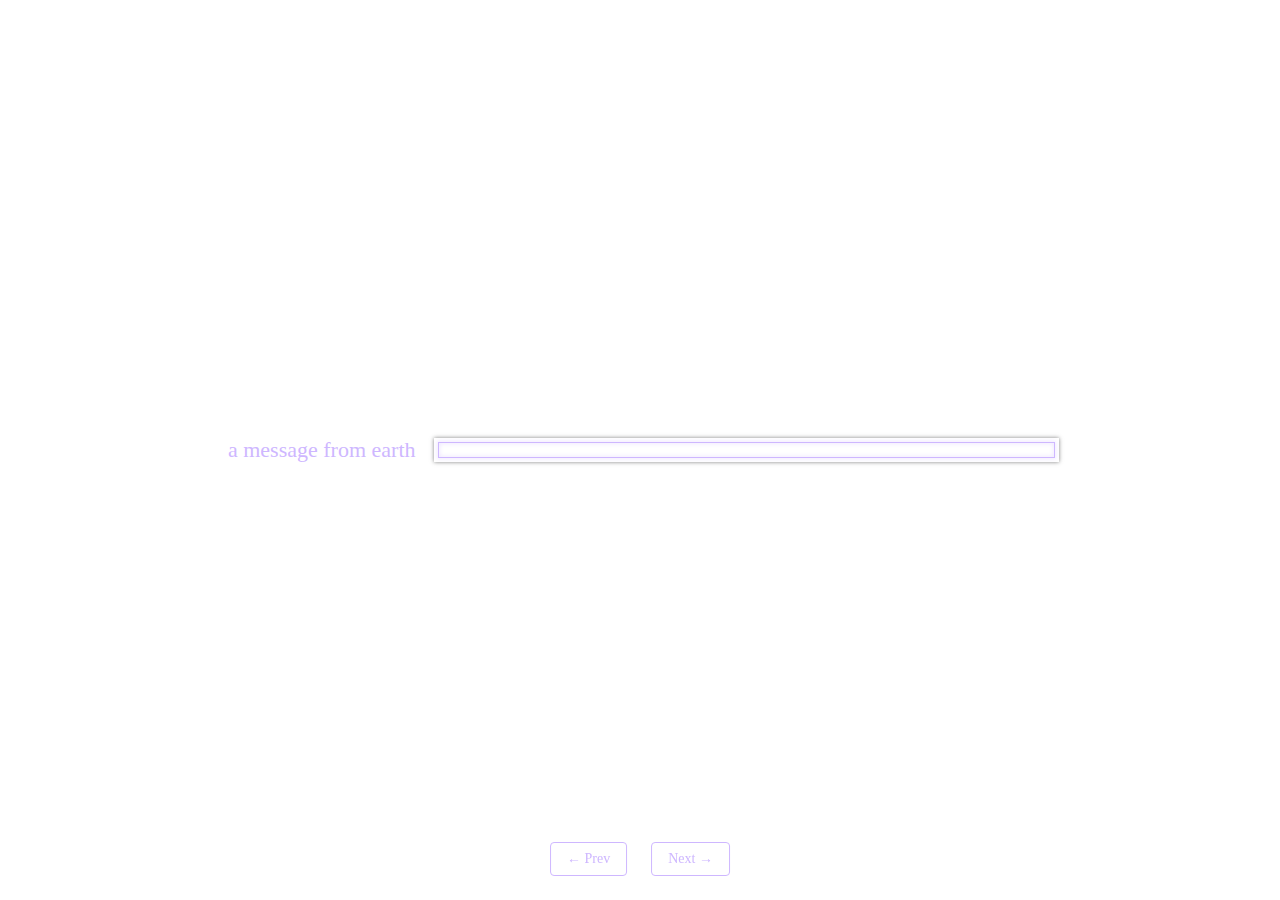
<file: frame-2.html>
<!DOCTYPE html>
<html lang="en">
<head>
  <meta charset="UTF-8">
  <meta name="viewport" content="width=device-width, initial-scale=1.0">
  <meta name="description" content="Roving Robotics - A message from earth">
  <title>Roving Robotics</title>
  <link rel="stylesheet" href="styles.css">
</head>
<body>
<div class="frame-2-28">
  <p class="text-29"><span class="text-rgb-206-183-255">a message from earth </span></p>
  <img src="images/rectangle-1-30.svg" class="rectangle-1-30" alt="rectangle-1" />
</div>
<nav class="page-nav">
  <a href="index.html">&larr; Prev</a>
  <a href="frame-3.html">Next &rarr;</a>
</nav>
</body>
</html>
</file>
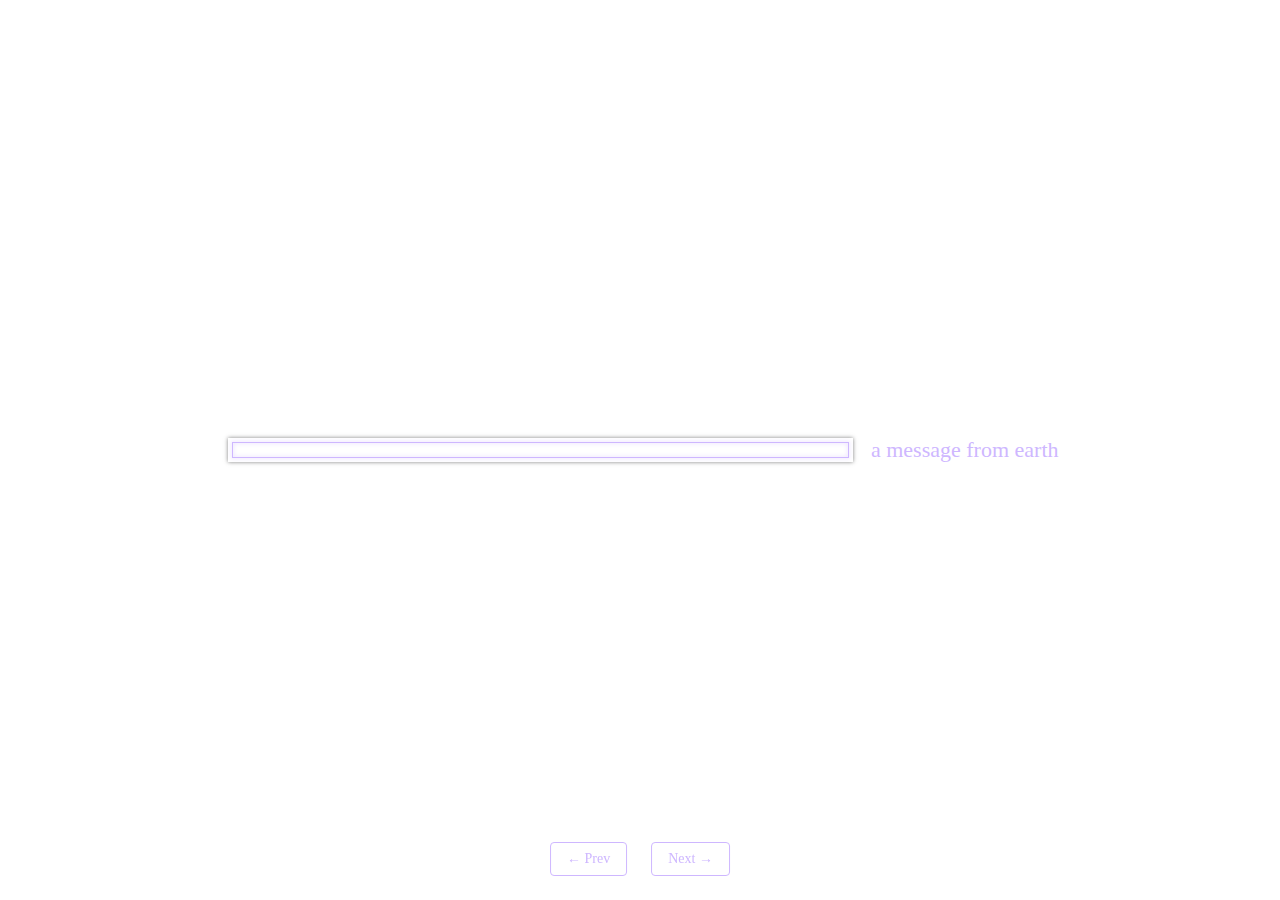
<file: frame-3.html>
<!DOCTYPE html>
<html lang="en">
<head>
  <meta charset="UTF-8">
  <meta name="viewport" content="width=device-width, initial-scale=1.0">
  <meta name="description" content="Roving Robotics - A message from earth">
  <title>Roving Robotics</title>
  <link rel="stylesheet" href="styles.css">
</head>
<body>
<div class="frame-3-22">
  <img src="images/rectangle-1-23.svg" class="rectangle-1-23" alt="rectangle-1" />
  <p class="text-24"><span class="text-rgb-206-183-255">a message from earth </span></p>
</div>
<nav class="page-nav">
  <a href="frame-2.html">&larr; Prev</a>
  <a href="frame-4.html">Next &rarr;</a>
</nav>
</body>
</html>
</file>
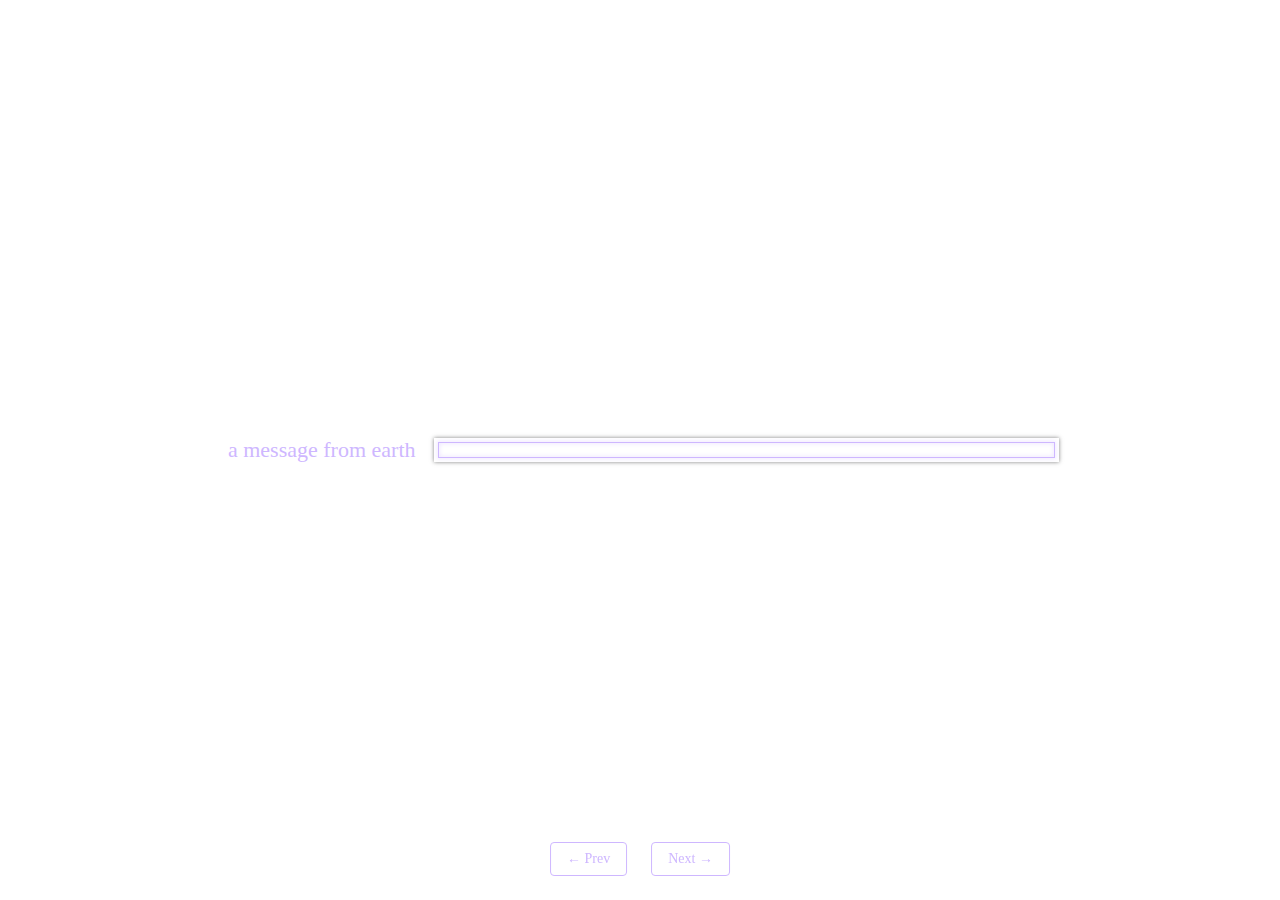
<file: frame-4.html>
<!DOCTYPE html>
<html lang="en">
<head>
  <meta charset="UTF-8">
  <meta name="viewport" content="width=device-width, initial-scale=1.0">
  <meta name="description" content="Roving Robotics - A message from earth">
  <title>Roving Robotics</title>
  <link rel="stylesheet" href="styles.css">
</head>
<body>
<div class="frame-4-31">
  <p class="text-32"><span class="text-rgb-206-183-255">a message from earth </span></p>
  <img src="images/rectangle-1-33.svg" class="rectangle-1-33" alt="rectangle-1" />
</div>
<nav class="page-nav">
  <a href="frame-3.html">&larr; Prev</a>
  <a href="frame-5.html">Next &rarr;</a>
</nav>
</body>
</html>
</file>
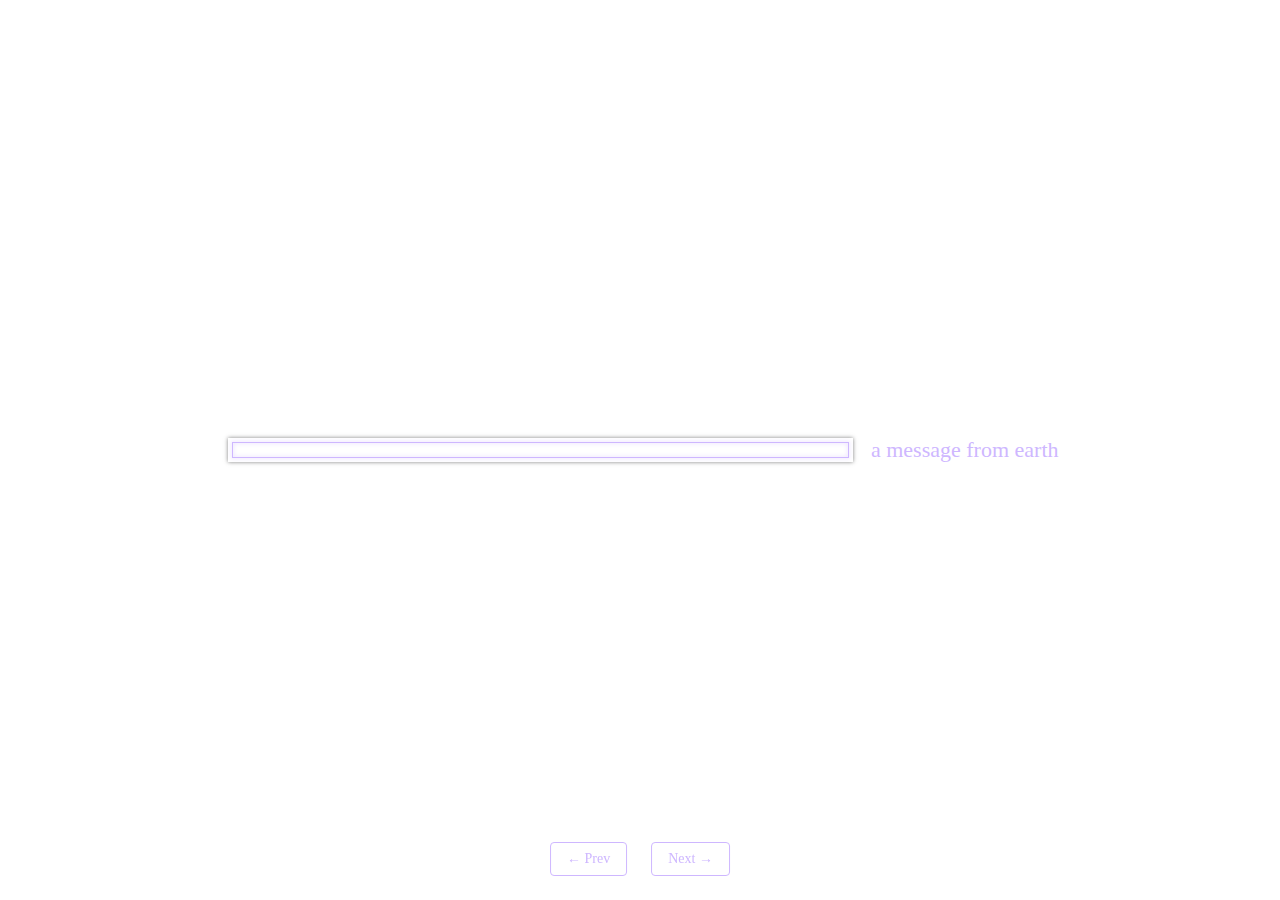
<file: frame-5.html>
<!DOCTYPE html>
<html lang="en">
<head>
  <meta charset="UTF-8">
  <meta name="viewport" content="width=device-width, initial-scale=1.0">
  <meta name="description" content="Roving Robotics - A message from earth">
  <title>Roving Robotics</title>
  <link rel="stylesheet" href="styles.css">
</head>
<body>
<div class="frame-5-25">
  <img src="images/rectangle-1-26.svg" class="rectangle-1-26" alt="rectangle-1" />
  <p class="text-27"><span class="text-rgb-206-183-255">a message from earth </span></p>
</div>
<nav class="page-nav">
  <a href="frame-4.html">&larr; Prev</a>
  <a href="frame-6.html">Next &rarr;</a>
</nav>
</body>
</html>
</file>
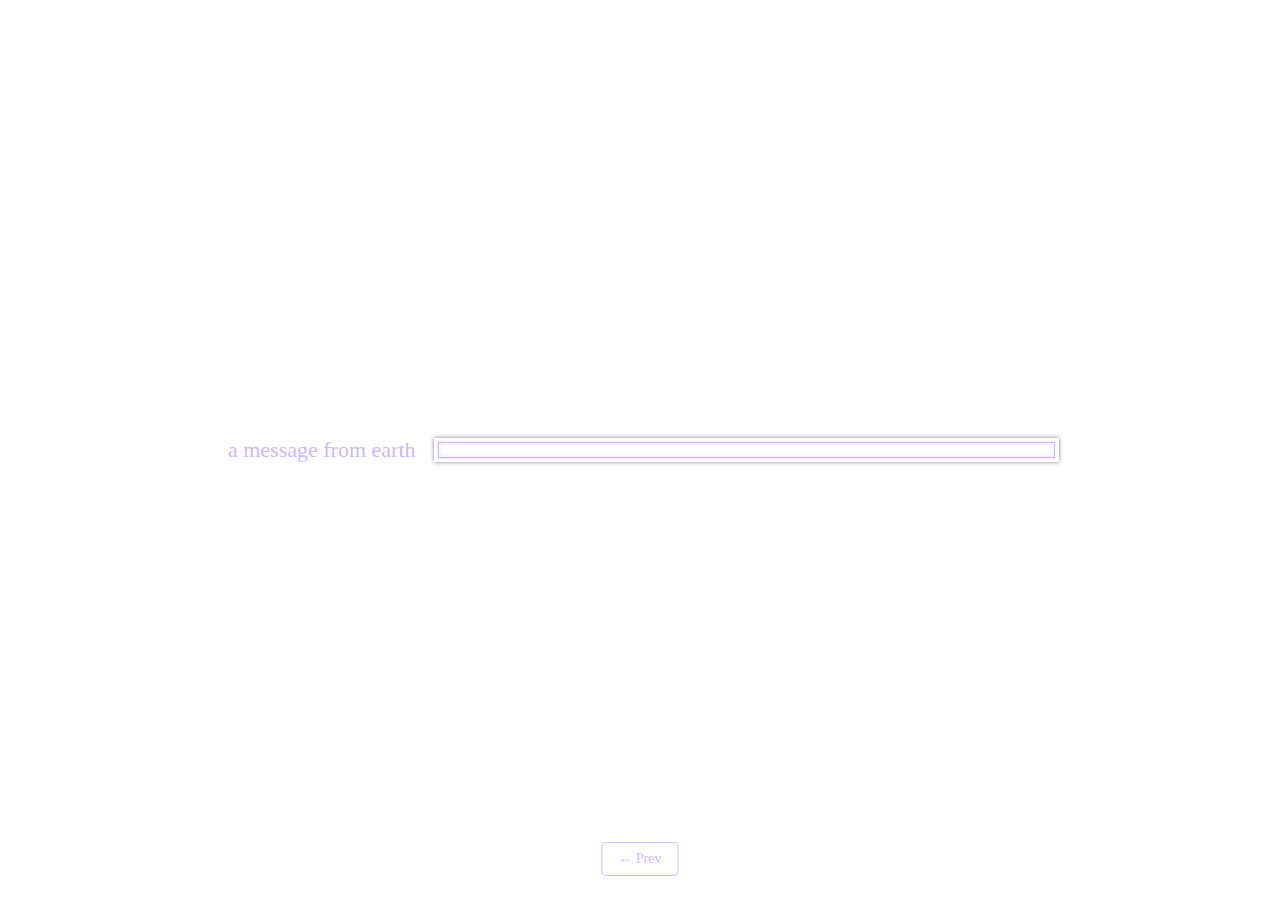
<file: frame-6.html>
<!DOCTYPE html>
<html lang="en">
<head>
  <meta charset="UTF-8">
  <meta name="viewport" content="width=device-width, initial-scale=1.0">
  <meta name="description" content="Roving Robotics - A message from earth">
  <title>Roving Robotics</title>
  <link rel="stylesheet" href="styles.css">
</head>
<body>
<div class="frame-6-34">
  <p class="text-35"><span class="text-rgb-206-183-255">a message from earth </span></p>
  <img src="images/rectangle-1-36.svg" class="rectangle-1-36" alt="rectangle-1" />
</div>
<nav class="page-nav">
  <a href="frame-5.html">&larr; Prev</a>
</nav>
</body>
</html>
</file>
<file: styles.css>
:root {
  --text-rgb-206-183-255: rgba(206, 183, 255, 1);
}

/* CSS Reset */
* {
  margin: 0;
  padding: 0;
  box-sizing: border-box;
}

body {
  width: 100%;
  min-height: 100vh;
  overflow-x: hidden;
}

img {
  max-width: 100%;
  height: auto;
}

.text-rgb-206-183-255 {
  color: var(--text-rgb-206-183-255);
}

/* Prototype Links */
a.prototype-link {
  text-decoration: none;
  color: inherit;
  display: contents;
}

/* Shared rectangle styles */
.rectangle-1-2,
.rectangle-1-5,
.rectangle-1-8,
.rectangle-1-12,
.rectangle-1-15,
.rectangle-1-18,
.rectangle-1-20,
.rectangle-1-23,
.rectangle-1-26,
.rectangle-1-30,
.rectangle-1-33,
.rectangle-1-36 {
  flex-grow: 0;
  flex-shrink: 1;
  flex-basis: auto;
  box-shadow: 0px 0px 4px 0px rgba(0, 0, 0, 0.5);
  border: none;
  outline: none;
}

/* Shared text styles */
.text-3,
.text-6,
.text-9,
.text-11,
.text-14,
.text-17,
.text-21,
.text-24,
.text-27,
.text-29,
.text-32,
.text-35 {
  flex-grow: 0;
  flex-shrink: 1;
  flex-basis: auto;
  text-align: left;
  font-family: var(--font-family-death-star);
  font-weight: normal;
  font-size: 22px;
  text-decoration: none;
  text-transform: none;
  color: var(--text-rgb-206-183-255);
}

/* Shared frame styles */
.frame-1-1,
.frame-3-4,
.frame-5-7,
.frame-2-10,
.frame-4-13,
.frame-6-16,
.frame-1-19,
.frame-3-22,
.frame-5-25,
.frame-2-28,
.frame-4-31,
.frame-6-34 {
  display: flex;
  flex-direction: row;
  justify-content: flex-end;
  align-items: center;
  gap: 18px;
  padding: 0px;
  width: 100%;
  min-height: 100vh;
  margin: 0 auto;
  max-width: 885px;
  flex-grow: 0;
  flex-shrink: 1;
  flex-basis: auto;
}

@media (max-width: 1440px) {
  .frame-1-1,
  .frame-3-4,
  .frame-5-7,
  .frame-2-10,
  .frame-4-13,
  .frame-6-16,
  .frame-1-19,
  .frame-3-22,
  .frame-5-25,
  .frame-2-28,
  .frame-4-31,
  .frame-6-34 {
    padding-left: 24px;
    padding-right: 24px;
  }
}

@media (max-width: 768px) {
  .frame-1-1,
  .frame-3-4,
  .frame-5-7,
  .frame-2-10,
  .frame-4-13,
  .frame-6-16,
  .frame-1-19,
  .frame-3-22,
  .frame-5-25,
  .frame-2-28,
  .frame-4-31,
  .frame-6-34 {
    padding-left: 16px;
    padding-right: 16px;
  }
}

/* Navigation */
.page-nav {
  position: fixed;
  bottom: 24px;
  left: 50%;
  transform: translateX(-50%);
  display: flex;
  gap: 24px;
  z-index: 100;
}

.page-nav a {
  color: var(--text-rgb-206-183-255);
  text-decoration: none;
  font-size: 14px;
  padding: 8px 16px;
  border: 1px solid var(--text-rgb-206-183-255);
  border-radius: 4px;
  transition: background 0.2s, color 0.2s;
}

.page-nav a:hover {
  background: var(--text-rgb-206-183-255);
  color: #000;
}
</file>
